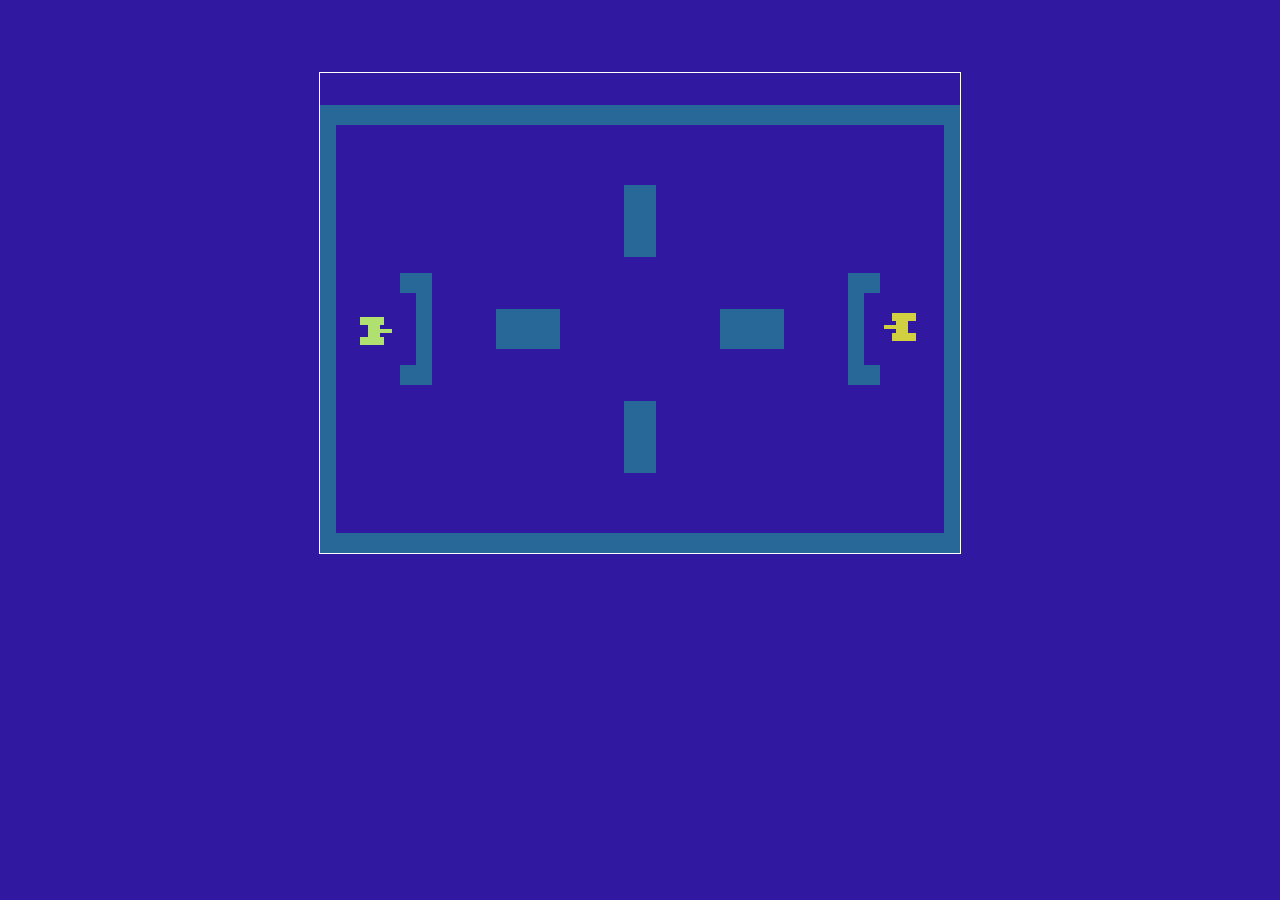
<file: LOCAL/index.html>
<!DOCTYPE html>
<html lang="en">

<head>
    <meta charset="UTF-8">
    <meta name="viewport" content="width=device-width, initial-scale=1.0">
    <link rel="stylesheet" href="style.css">
    <link rel="icon" type="image/x-icon" href="favicons/favicon-5.ico">
    <title>Combat</title>
</head>

<body>

    <br><br><br><br>
    <canvas id="pong" width="1600" height="1200"></canvas>
    <script src="constants.js"></script>
    <script src="script.js"></script>


</body>

</html>
</file>
<file: LOCAL/style.css>
body {
    background-color: #3018a0;
    margin: 0;
    overflow: hidden;
    height: 100%;
    width: 100%;
    /* Prevent scrolling on the body */
}

canvas {
    display: block;
    /* Remove any default whitespace */
    margin: auto;
    /* Center the canvas */
    border: 1px solid white;
    /* Add a border to the canvas */
    height: 50%;
    width: 50%;

}
</file>
